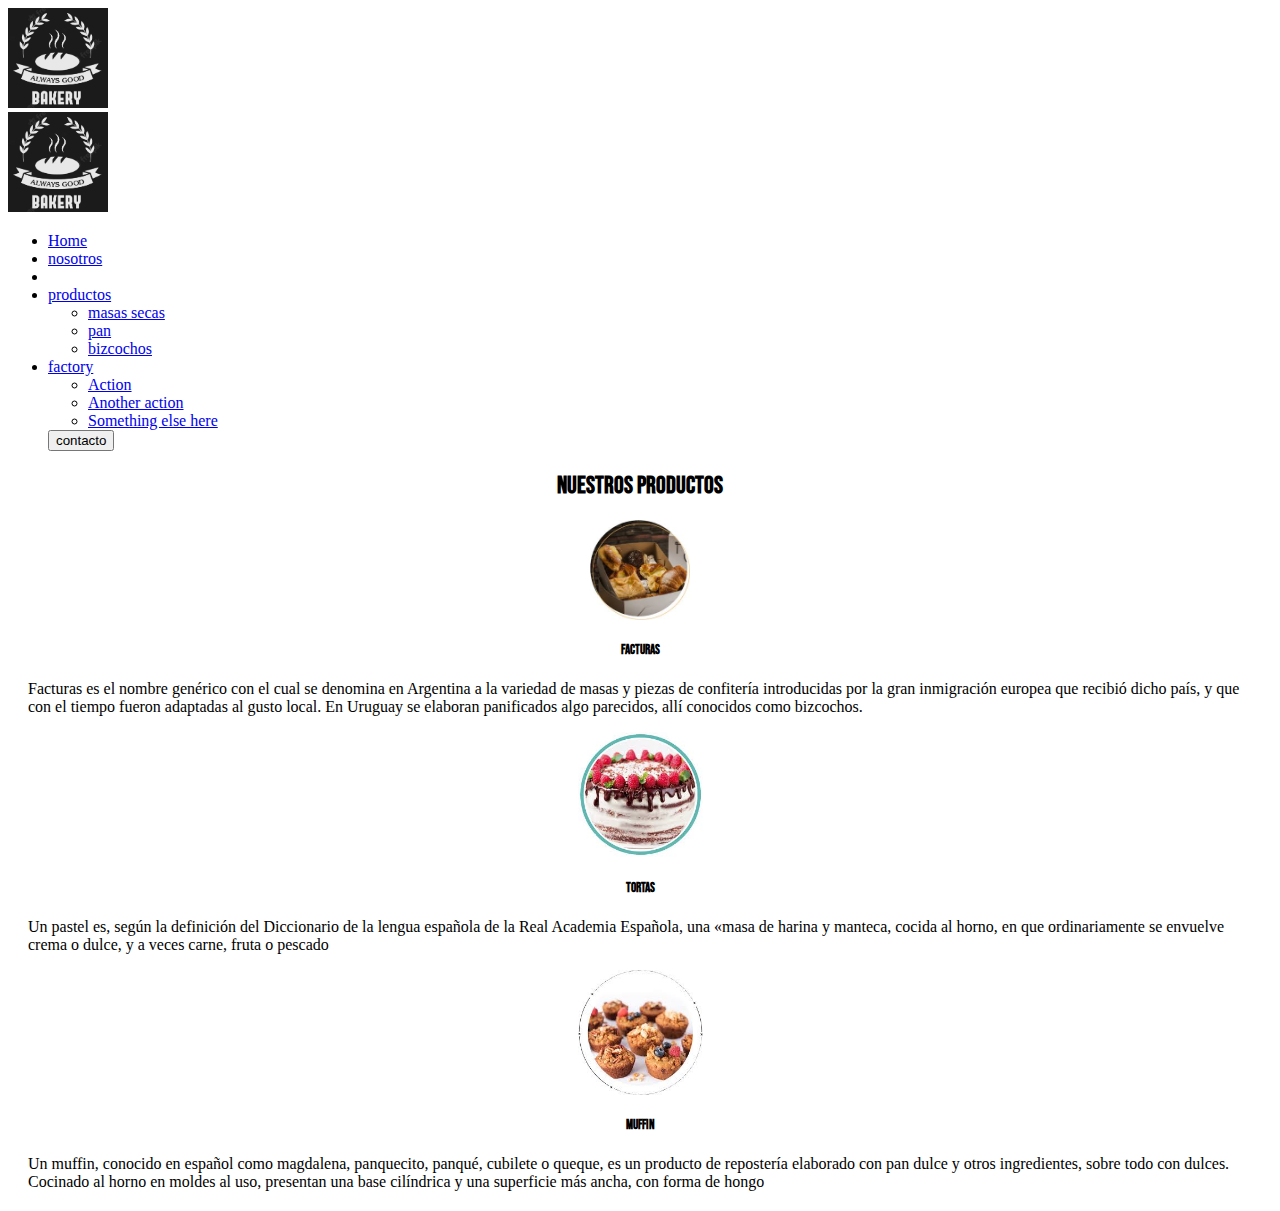
<file: panaderia/index.html>
<!DOCTYPE html>
<html lang="en">

<head>
    <meta charset="UTF-8">
    <meta http-equiv="X-UA-Compatible" content="IE=edge">
    <meta name="viewport" content="width=device-width, initial-scale=1.0">
    <title>Document</title>
    <link href="https://cdn.jsdelivr.net/npm/bootstrap@5.2.0-beta1/dist/css/bootstrap.min.css" rel="stylesheet"
        integrity="sha384-0evHe/X+R7YkIZDRvuzKMRqM+OrBnVFBL6DOitfPri4tjfHxaWutUpFmBp4vmVor" crossorigin="anonymous">
    <link rel="preconnect" href="https://fonts.googleapis.com">
    <link rel="preconnect" href="https://fonts.gstatic.com" crossorigin>
    <link href="https://fonts.googleapis.com/css2?family=Bebas+Neue&display=swap" rel="stylesheet">
</head>

<body>

    <header>
        <div class="row">
            <div class="col">
                <!-- logo-->
                <img src="../imagenes/loogo..webp" alt="" width="100" height="100">
            </div>
            <div class="col">
                <!-- navbar-->
                <nav class="navbar navbar-expand-lg bg-light navbar-dark bg-dark">
                    <div class="container-fluid">
                        <nav class="navbar">
                            <div class="container">
                                <a class="navbar-brand" href="#">
                                    <img src="../imagenes/loogo..webp" alt="" width="100" height="100">
                                </a>
                            </div>
                        </nav>
                        <div class="collapse d-grid justify-content-end">
                            <ul class="navbar-nav">
                                <li class="nav-item">
                                    <a class="nav-link active" aria-current="page" href="#">Home</a>
                                </li>
                                <li class="nav-item">
                                    <a class="nav-link" href="#">nosotros</a>
                                </li>
                                <li class="nav-item">
                                <li class="nav-item dropdown">
                                    <a class="nav-link dropdown-toggle" href="#" id="navbarDropdownMenuLink" role="button"
                                        data-bs-toggle="dropdown" aria-expanded="false">
                                        productos
                                    </a>
                                    <ul class="dropdown-menu" aria-labelledby="navbarDropdownMenuLink">
                                        <li><a class="dropdown-item" href="#">masas secas</a></li>
                                        <li><a class="dropdown-item" href="#">pan</a></li>
                                        <li><a class="dropdown-item" href="#">bizcochos</a></li>
                                    </ul>
            
                                </li>
                                <li class="nav-item dropdown">
                                    <a class="nav-link dropdown-toggle" href="#" id="navbarDropdownMenuLink" role="button"
                                        data-bs-toggle="dropdown" aria-expanded="false">
                                        factory
                                    </a>
                                    <ul class="dropdown-menu" aria-labelledby="navbarDropdownMenuLink">
                                        <li><a class="dropdown-item" href="#">Action</a></li>
                                        <li><a class="dropdown-item" href="#">Another action</a></li>
                                        <li><a class="dropdown-item" href="#">Something else here</a></li>
                                    </ul>
                                </li>
                                <form class="d-flex" role="search">
                                    <button type="button" class="btn btn-outline-light">contacto</button>
                                </form>
            
                            </ul>
                        </div>
                    </div>
                </nav>
            </div>
        </div>
    </header>


    <!--     

    <nav class="navbar navbar-expand-lg bg-light navbar-dark bg-dark">
        <div class="container-fluid">
            <nav class="navbar">
                <div class="container">
                    <a class="navbar-brand" href="#">
                        <img src="../imagenes/loogo..webp" alt="" width="100" height="100">
                    </a>
                </div>
            </nav>
            <div class="collapse d-grid justify-content-end">
                <ul class="navbar-nav">
                    <li class="nav-item">
                        <a class="nav-link active" aria-current="page" href="#">Home</a>
                    </li>
                    <li class="nav-item">
                        <a class="nav-link" href="#">nosotros</a>
                    </li>
                    <li class="nav-item">
                    <li class="nav-item dropdown">
                        <a class="nav-link dropdown-toggle" href="#" id="navbarDropdownMenuLink" role="button"
                            data-bs-toggle="dropdown" aria-expanded="false">
                            productos
                        </a>
                        <ul class="dropdown-menu" aria-labelledby="navbarDropdownMenuLink">
                            <li><a class="dropdown-item" href="#">masas secas</a></li>
                            <li><a class="dropdown-item" href="#">pan</a></li>
                            <li><a class="dropdown-item" href="#">bizcochos</a></li>
                        </ul>

                    </li>
                    <li class="nav-item dropdown">
                        <a class="nav-link dropdown-toggle" href="#" id="navbarDropdownMenuLink" role="button"
                            data-bs-toggle="dropdown" aria-expanded="false">
                            factory
                        </a>
                        <ul class="dropdown-menu" aria-labelledby="navbarDropdownMenuLink">
                            <li><a class="dropdown-item" href="#">Action</a></li>
                            <li><a class="dropdown-item" href="#">Another action</a></li>
                            <li><a class="dropdown-item" href="#">Something else here</a></li>
                        </ul>
                    </li>
                    <form class="d-flex" role="search">
                        <button type="button" class="btn btn-outline-light">contacto</button>
                    </form>

                </ul>
            </div>
        </div>
    </nav> -->

    <h2 style="display: grid; justify-content: center;font-family: 'Bebas Neue', cursive; margin: 20px;">
        nuestros productos

    </h2>
    <div class="card-group" style="margin:20px;">
        <div class="card">
            <img src="../imagenes/facturas.jpeg" alt="" width="100" height="100"
                style=" display: block; margin: 0% auto;">
            <div class="card-body">
                <h5 class="card-title" style="font-family: 'Bebas Neue', cursive; text-align: center;">facturas</h5>
                <p class="card-text">Facturas es el nombre genérico con el cual se denomina en Argentina a la variedad
                    de masas y piezas de confitería introducidas por la gran inmigración europea que recibió dicho país,
                    y que con el tiempo fueron adaptadas al gusto local. En Uruguay se elaboran panificados algo
                    parecidos, allí conocidos como bizcochos.</p>
            </div>
            <div>

            </div>
        </div>
        <div class="card">
            <img src="../imagenes/img final.jpeg" alt="" width="125" height="125"
                style=" display: block; margin: 0% auto;">
            <div class="card-body">
                <h5 class="card-title" style="font-family: 'Bebas Neue', cursive; text-align: center;">tortas</h5>
                <p class="card-text">Un pastel es, según la definición del Diccionario de la lengua española de la
                    Real
                    Academia Española, una «masa de harina y manteca, cocida al horno, en que ordinariamente se
                    envuelve
                    crema o dulce, y a veces carne, fruta o pescado</p>
            </div>
        </div>
        <div class="card">
            <img src="../imagenes/mufinn.jpeg" alt="" width="125" height="125"
                style=" display: block; margin: 0% auto;">
            <div class="card-body">
                <h5 class="card-title" style="font-family: 'Bebas Neue', cursive; text-align: center;">muffin</h5>
                <p class="card-text">Un muffin, conocido en español como magdalena, panquecito, panqué, cubilete o
                    queque, es un producto de repostería elaborado con pan dulce y otros ingredientes, sobre todo
                    con
                    dulces. Cocinado al horno en moldes al uso, presentan una base cilíndrica y una superficie más
                    ancha, con forma de hongo
                </p>
            </div>
        </div>
    </div>
</body>
<script src="https://cdn.jsdelivr.net/npm/bootstrap@5.2.0-beta1/dist/js/bootstrap.bundle.min.js"
    integrity="sha384-pprn3073KE6tl6bjs2QrFaJGz5/SUsLqktiwsUTF55Jfv3qYSDhgCecCxMW52nD2"
    crossorigin="anonymous"></script>

</html>
</file>
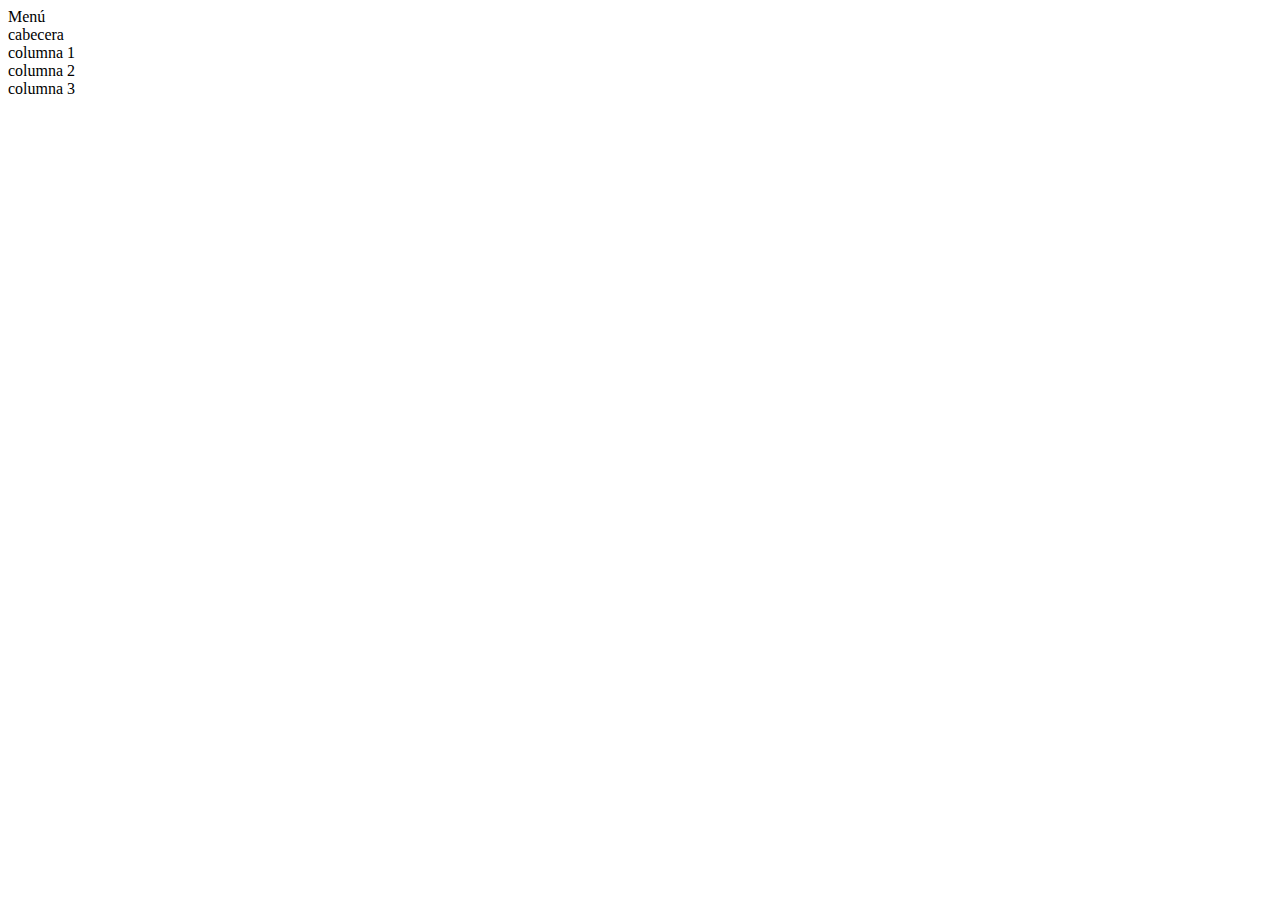
<file: ejemplo.html>
<!DOCTYPE html>
<html lang="en">

<head>
    <meta charset="UTF-8">
    <meta http-equiv="X-UA-Compatible" content="IE=edge">
    <meta name="viewport" content="width=<device-width>, initial-scale=1.0">
    <title>Bootstrap</title>
    <link href="https://cdn.jsdelivr.net/npm/bootstrap@5.2.0-beta1/dist/css/bootstrap.min.css" rel="stylesheet"
        integrity="sha384-0evHe/X+R7YkIZDRvuzKMRqM+OrBnVFBL6DOitfPri4tjfHxaWutUpFmBp4vmVor" crossorigin="anonymous">
    <script src="https://cdn.jsdelivr.net/npm/bootstrap@5.2.0-beta1/dist/js/bootstrap.bundle.min.js"
        integrity="sha384-pprn3073KE6tl6bjs2QrFaJGz5/SUsLqktiwsUTF55Jfv3qYSDhgCecCxMW52nD2"
        crossorigin="anonymous"></script>
</head>

<body>
    <div class="container-fluid">
        <div class="row"> 
            <!--menu-->
            <div class="col-12 bg-dark tex-light">
                Menú
            </div>
        </div>
       

    </div>
    <div class="row">
        <!--cabecera-->
        <div class="col bg-danger">
            cabecera
        </div>
    </div>
    <div class="row">
        <div class="col-3 bg-secondary">
            columna 1
        </div>

        <div class="col-6 bg-success">
            columna 2
        </div>
        <div class="col-3">
            columna 3
        </div>
    </div>
</body>

</html>
</file>
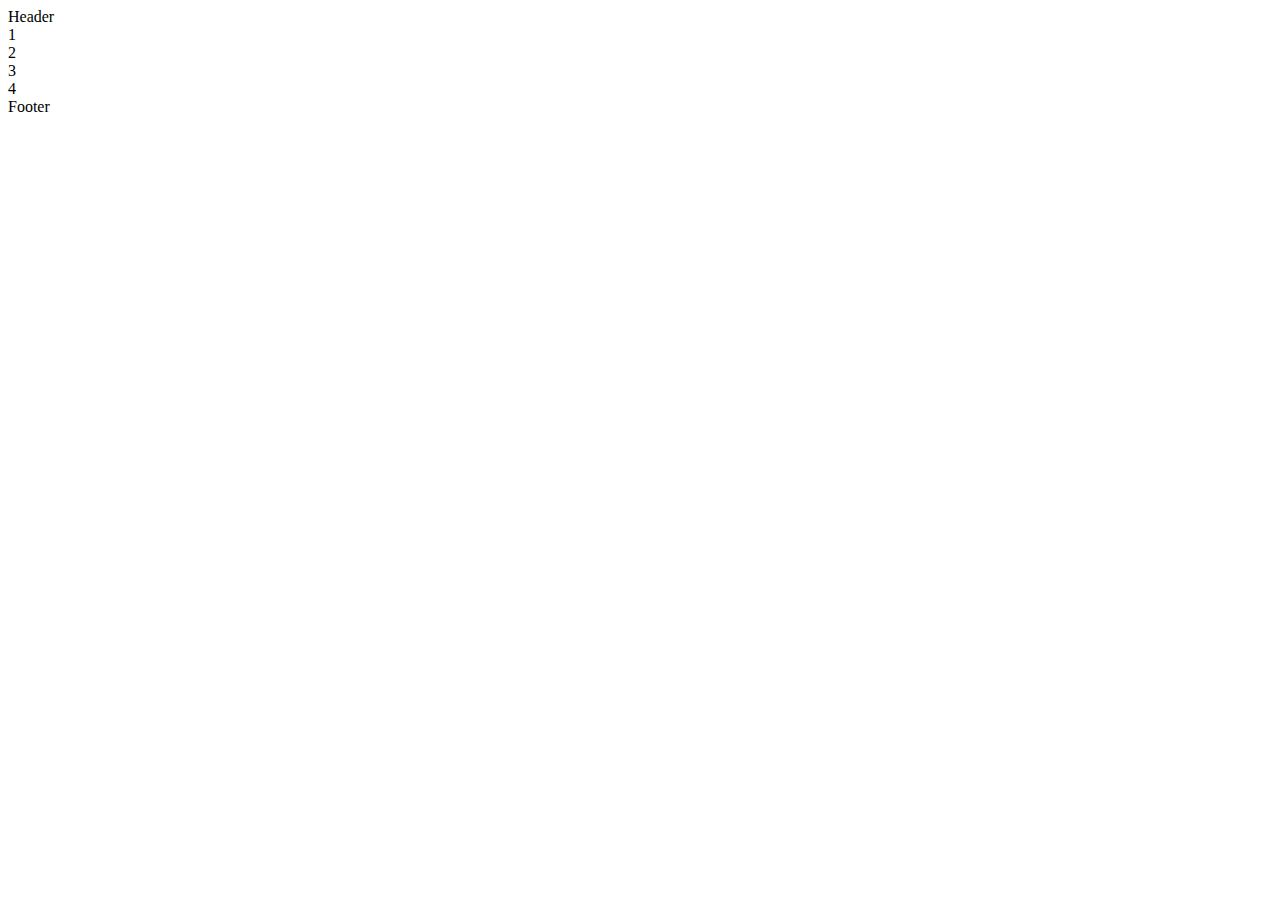
<file: layout/rayout-1.html>
<!doctype html>
<html lang="en">

<head>
    <meta charset="utf-8">
    <meta name="viewport" content="width=device-width, initial-scale=1">
    <title>Bootstrap demo</title>
    <link href="https://cdn.jsdelivr.net/npm/bootstrap@5.2.0-beta1/dist/css/bootstrap.min.css" rel="stylesheet"
        integrity="sha384-0evHe/X+R7YkIZDRvuzKMRqM+OrBnVFBL6DOitfPri4tjfHxaWutUpFmBp4vmVor" crossorigin="anonymous">

</head>

<body>
    <header class="row">
        <div class="col-12 bg-secondary tex-light">
            Header
        </div>
    </header>
    <div class="container">
        <div class="row">
            <div class="col-8 bg-warning">
                1
            </div>
            <div class="col-4 bg-success">
                2
            </div>
        </div>
        <div class="row">
            <div class="col-6 bg-success">
                3
            </div>
            <div class="col-6 bg-danger">
                4
            </div>
        </div>

    </div>
    <div class="row">
        <div class="col-12 bg-secondary tex-light">
            Footer
        </div>
    </div>
</body>

</html>
</file>
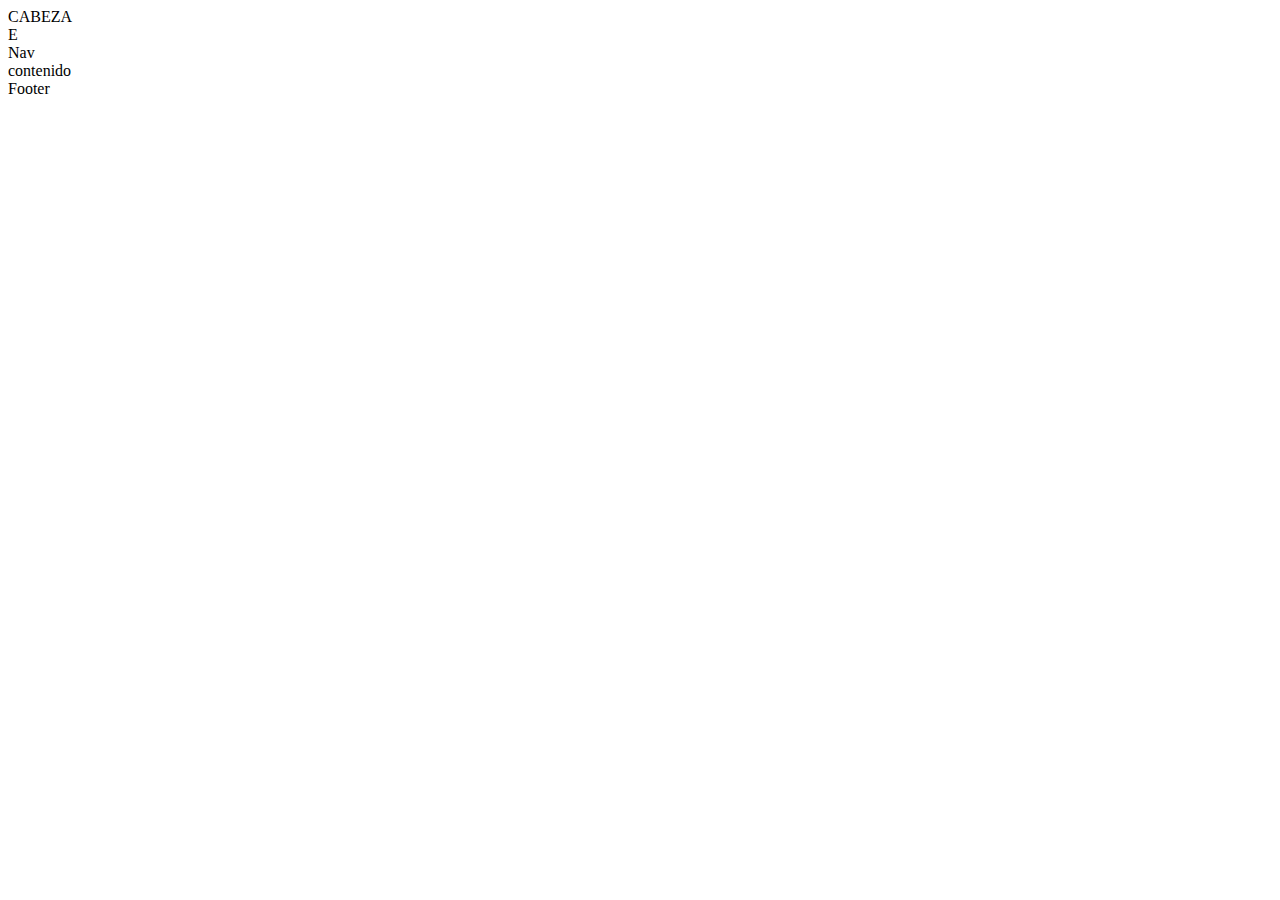
<file: layout/rayout-2.html>
<!doctype html>
<html lang="en">

<head>
    <meta charset="utf-8">
    <meta name="viewport" content="width=device-width, initial-scale=1">
    <title>Bootstrap demo</title>
    <link href="https://cdn.jsdelivr.net/npm/bootstrap@5.2.0-beta1/dist/css/bootstrap.min.css" rel="stylesheet"
        integrity="sha384-0evHe/X+R7YkIZDRvuzKMRqM+OrBnVFBL6DOitfPri4tjfHxaWutUpFmBp4vmVor" crossorigin="anonymous">
    <script src="https://cdn.jsdelivr.net/npm/bootstrap@5.2.0-beta1/dist/js/bootstrap.bundle.min.js"
        integrity="sha384-pprn3073KE6tl6bjs2QrFaJGz5/SUsLqktiwsUTF55Jfv3qYSDhgCecCxMW52nD2"
        crossorigin="anonymous"></script>
</head>

<body>
    <div class="container-fluid">
        <div class="row">
            <div class="col-8 bg-secondary bg-info">
                CABEZA
            </div>
            <div class="col-4 bg-warning tex-light">
                E
            </div>
        </div>


        <div class="row">
            <div class="col-3 bg-success">
                Nav
            </div>
            <div class="col-9">
                <div class="row bg-secondary">
                    contenido
                </div>
                <div class="row bg-primary">
                    Footer
                </div>
            </div>

        </div>
    </div>

</html>
</file>
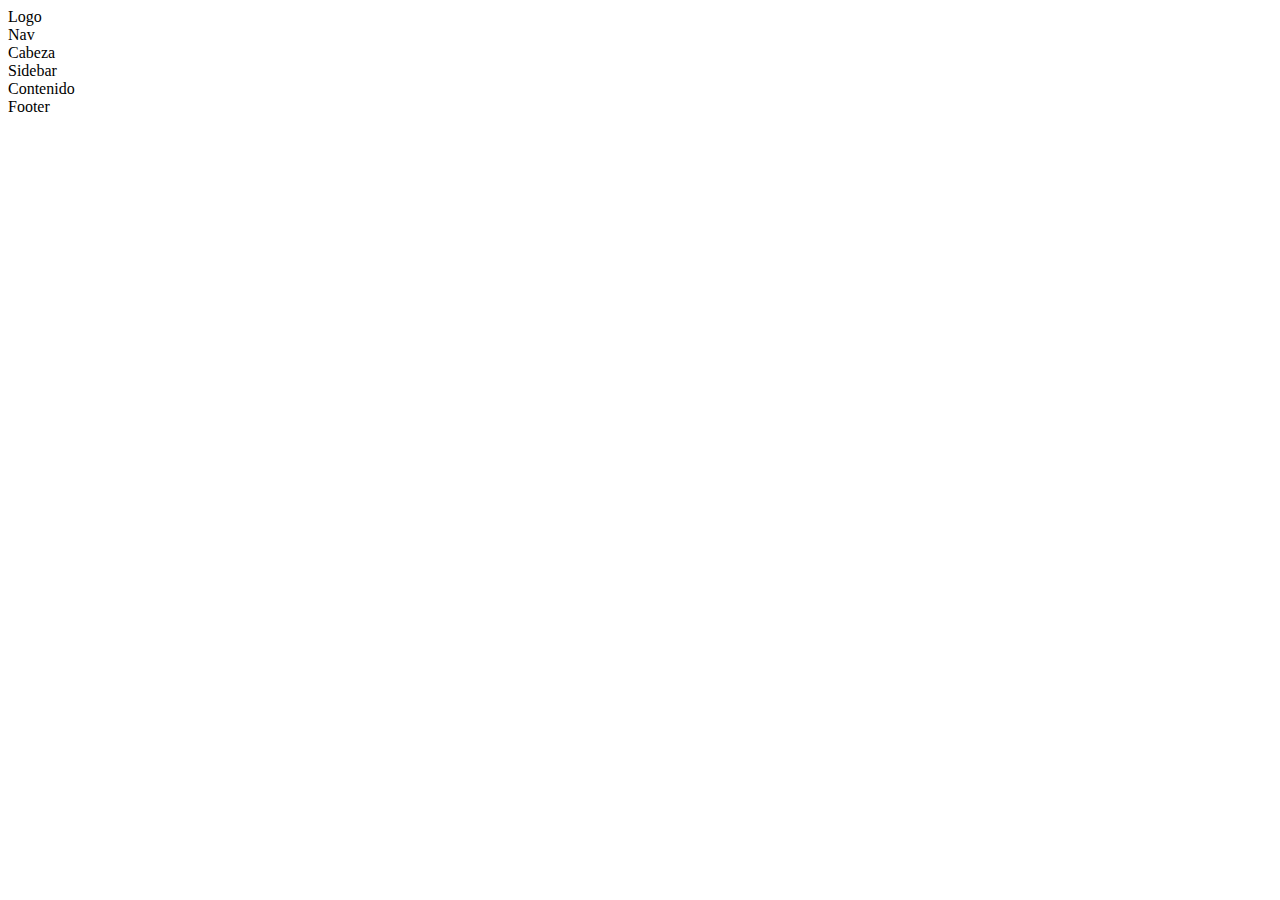
<file: layout/rayout-3.html>
<!doctype html>
<html lang="en">

<head>
    <meta charset="utf-8">
    <meta name="viewport" content="width=device-width, initial-scale=1">
    <title>Bootstrap demo</title>
    <link href="https://cdn.jsdelivr.net/npm/bootstrap@5.2.0-beta1/dist/css/bootstrap.min.css" rel="stylesheet"
        integrity="sha384-0evHe/X+R7YkIZDRvuzKMRqM+OrBnVFBL6DOitfPri4tjfHxaWutUpFmBp4vmVor" crossorigin="anonymous">
    <script src="https://cdn.jsdelivr.net/npm/bootstrap@5.2.0-beta1/dist/js/bootstrap.bundle.min.js"
        integrity="sha384-pprn3073KE6tl6bjs2QrFaJGz5/SUsLqktiwsUTF55Jfv3qYSDhgCecCxMW52nD2"
        crossorigin="anonymous"></script>
</head>

<body>
    <div class="row">
        <div class="col-12 bg-info">
            Logo
        </div>
    </div>
    <div class="row">
        <nav class="col-12 bg-primary">
            Nav
        </nav>
    </div>
    <div class="row">
        <div class="col-12 bg-success">
            Cabeza
        </div>
    </div>
    <div>
        <div class="row">
            <div class="col-4 bg-warning">
                Sidebar
            </div>
            <div class="col-8 bg-info">
                Contenido
            </div>
        </div>
        <div class="row">

        </div>
    </div>
    <div class="row">
        <div class="col-12 bg-secondary">
            Footer
        </div>
    </div>
</body>

</html>
</file>
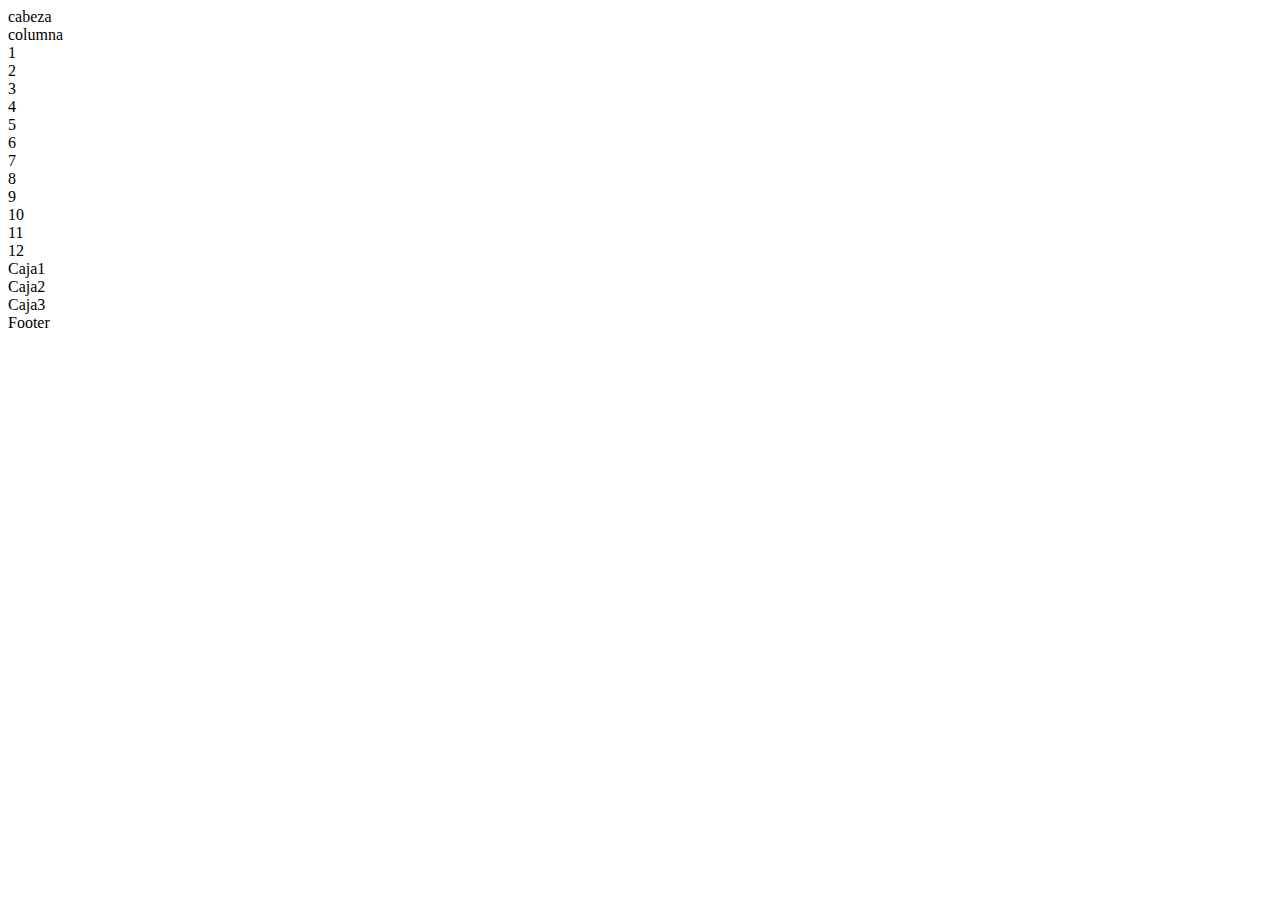
<file: layout/rayout-4.html>
<!doctype html>
<html lang="en">

<head>
    <meta charset="utf-8">
    <meta name="viewport" content="width=device-width, initial-scale=1">
    <title>Bootstrap demo</title>
    <link href="https://cdn.jsdelivr.net/npm/bootstrap@5.2.0-beta1/dist/css/bootstrap.min.css" rel="stylesheet"
        integrity="sha384-0evHe/X+R7YkIZDRvuzKMRqM+OrBnVFBL6DOitfPri4tjfHxaWutUpFmBp4vmVor" crossorigin="anonymous">
    <script src="https://cdn.jsdelivr.net/npm/bootstrap@5.2.0-beta1/dist/js/bootstrap.bundle.min.js"
        integrity="sha384-pprn3073KE6tl6bjs2QrFaJGz5/SUsLqktiwsUTF55Jfv3qYSDhgCecCxMW52nD2"
        crossorigin="anonymous"></script>
</head>

<body>


    <div class="container-fluid">
        <div class="row">
            <div class="col bg-danger">
                cabeza
            </div>
        </div>
        <div class="row">
            <div class="col bg-info">
                columna
            </div>
        </div>
    </div>



    <div class="container">
        <div class="row row-cols-2 row-cols-lg-4 g-5 g-lg-3">
            <div class="col">
                <div class="p-1 border bg-light">1</div>
            </div>
            <div class="col">
                <div class="p-1 border bg-light">2</div>
            </div>
            <div class="col">
                <div class="p-1 border bg-light">3</div>
            </div>
            <div class="col">
                <div class="p-1 border bg-light">4</div>
            </div>
            <div class="col">
                <div class="p-1 border bg-light">5</div>
            </div>
            <div class="col">
                <div class="p-1 border bg-light">6</div>
            </div>
            <div class="col">
                <div class="p-1 border bg-light">7</div>
            </div>
            <div class="col">
                <div class="p-1 border bg-light">8</div>
            </div>
            <div class="col">
                <div class="p-1 border bg-light">9</div>
            </div>
            <div class="col">
                <div class="p-1 border bg-light">10</div>
            </div>
            <div class="col">
                <div class="p-1 border bg-light">11</div>
            </div>
            <div class="col">
                <div class="p-1  border bg-light">12</div>
            </div>
        </div>
    </div>
    <div class="container-fluid">
        <div class="row">
            <div class="col-4 bg-success">
                Caja1
            </div>
            <div class="col-4 bg-danger">
                Caja2
            </div>
            <div class="col-4 bg-warning ">
                Caja3
            </div>
        </div>
    </div>
    <div class="row">
        <div class="col-12 bg-secondary ">
            Footer
        </div>
    </div>

</body>

</html>
</file>
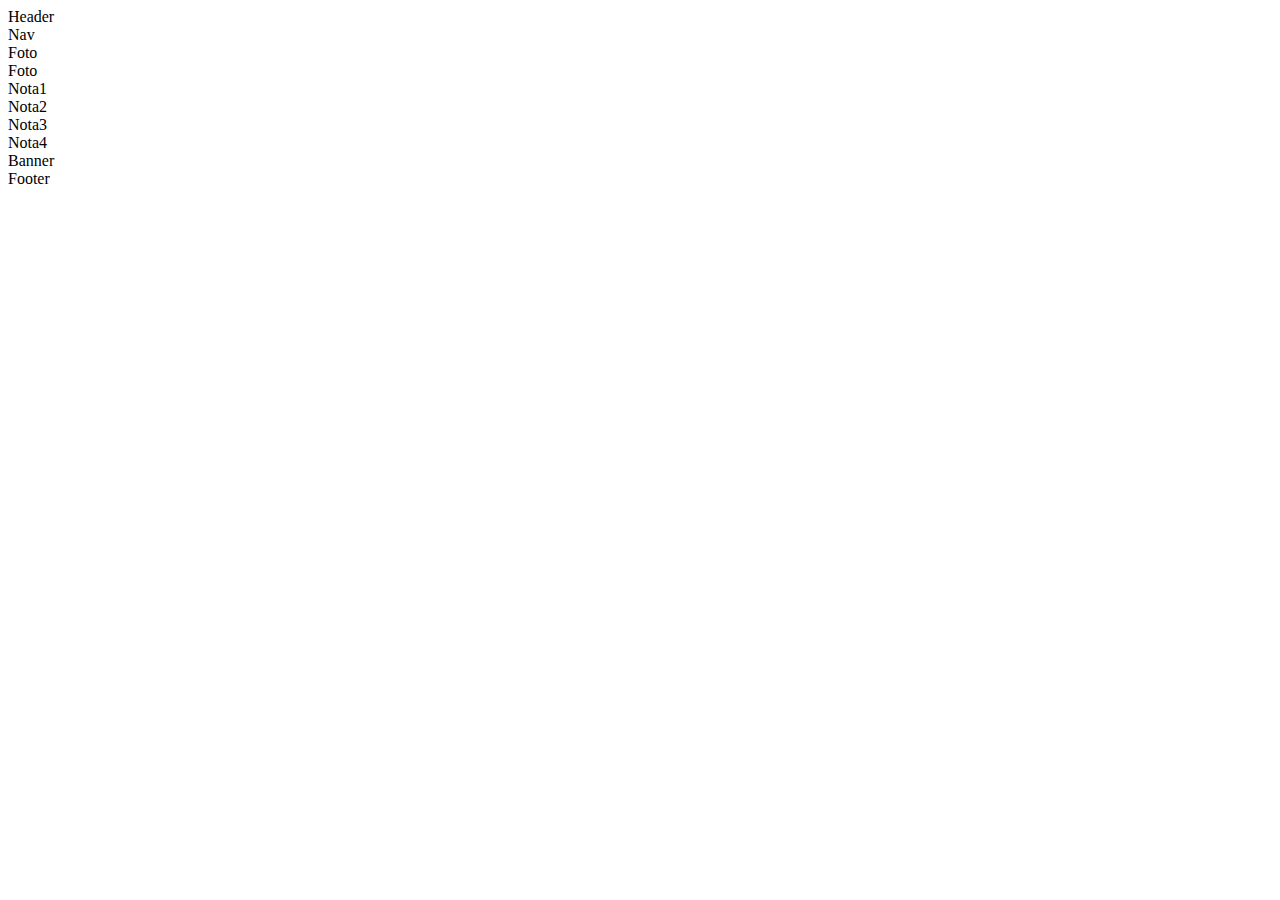
<file: layout/rayout-5.html>
<!doctype html>
<html lang="en">

<head>
    <meta charset="utf-8">
    <meta name="viewport" content="width=device-width, initial-scale=1">
    <title>Bootstrap demo</title>
    <link href="https://cdn.jsdelivr.net/npm/bootstrap@5.2.0-beta1/dist/css/bootstrap.min.css" rel="stylesheet"
        integrity="sha384-0evHe/X+R7YkIZDRvuzKMRqM+OrBnVFBL6DOitfPri4tjfHxaWutUpFmBp4vmVor" crossorigin="anonymous">
    <script src="https://cdn.jsdelivr.net/npm/bootstrap@5.2.0-beta1/dist/js/bootstrap.bundle.min.js"
        integrity="sha384-pprn3073KE6tl6bjs2QrFaJGz5/SUsLqktiwsUTF55Jfv3qYSDhgCecCxMW52nD2"
        crossorigin="anonymous"></script>
</head>

<body>
    <div class="container">
        <div class="row">
            <div class="col-12 bg-warning">
                Header
            </div>
        </div>
    </div>
    <div class="container-fluid">
        <div class="row">
            <div class="col-12 bg-secondary">
                Nav
            </div>
        </div>
    </div>
    <div class="container">
        <div class="row">
            <div class="col-6 bg-warning">
                Foto
            </div>
            <div class="col-6 bg-success">
                Foto
            </div>
        </div>
        <div class="row">
            <div class="col-5 bg-success">
                Nota1
            </div>
            <div class="col-3 bg-danger">
                Nota2
            </div>
            <div class="col-4 bg-warning">
                Nota3
            </div>
            <div class="col-6 bg-info">
                Nota4
            </div>
            <div class="col-6 bg-success">
                Banner
            </div>
        </div>
    </div>
    <div class="row">
        <div class="col-12 bg-secondary">
            Footer
        </div>
    </div>
</body>

</html>
</file>
